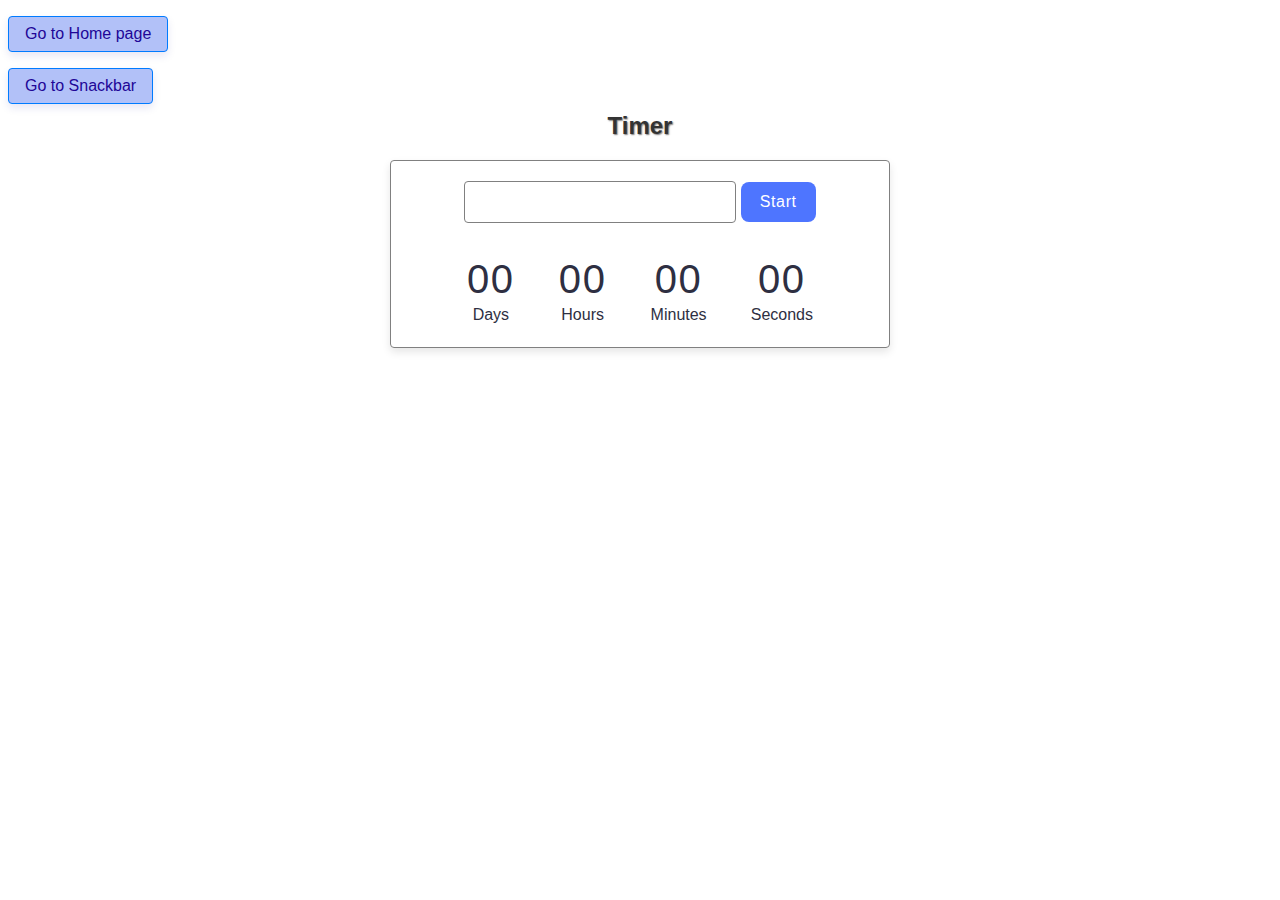
<file: src/1-timer.html>
<!DOCTYPE html>
<html lang="en">
  <head>
    <meta charset="UTF-8" />
    <meta name="viewport" content="width=device-width, initial-scale=1.0" />
    <title>Timer</title>
    <link rel="stylesheet" href="./css/1-timer.css" />
  </head>
  <body>
    <p><a class="navigation" href="./index.html">Go to Home page</a></p>
    <p><a class="navigation" href="./2-snackbar.html">Go to Snackbar</a></p>

    <!-- TODO Timer - Таймер зворотного відліку -->

    <h1 class="timer-title">Timer</h1>

    <div class="timer-container">
      <div class="input-box">
        <input type="text" id="datetime-picker" />
        <button type="button" data-start>Start</button>
      </div>

      <div class="timer">
        <div class="field">
          <span class="value" data-days>00</span>
          <span class="label">Days</span>
        </div>
        <div class="field">
          <span class="value" data-hours>00</span>
          <span class="label">Hours</span>
        </div>
        <div class="field">
          <span class="value" data-minutes>00</span>
          <span class="label">Minutes</span>
        </div>
        <div class="field">
          <span class="value" data-seconds>00</span>
          <span class="label">Seconds</span>
        </div>
      </div>
    </div>

    <script src="./js/1-timer.js" type="module" defer></script>
  </body>
</html>
</file>
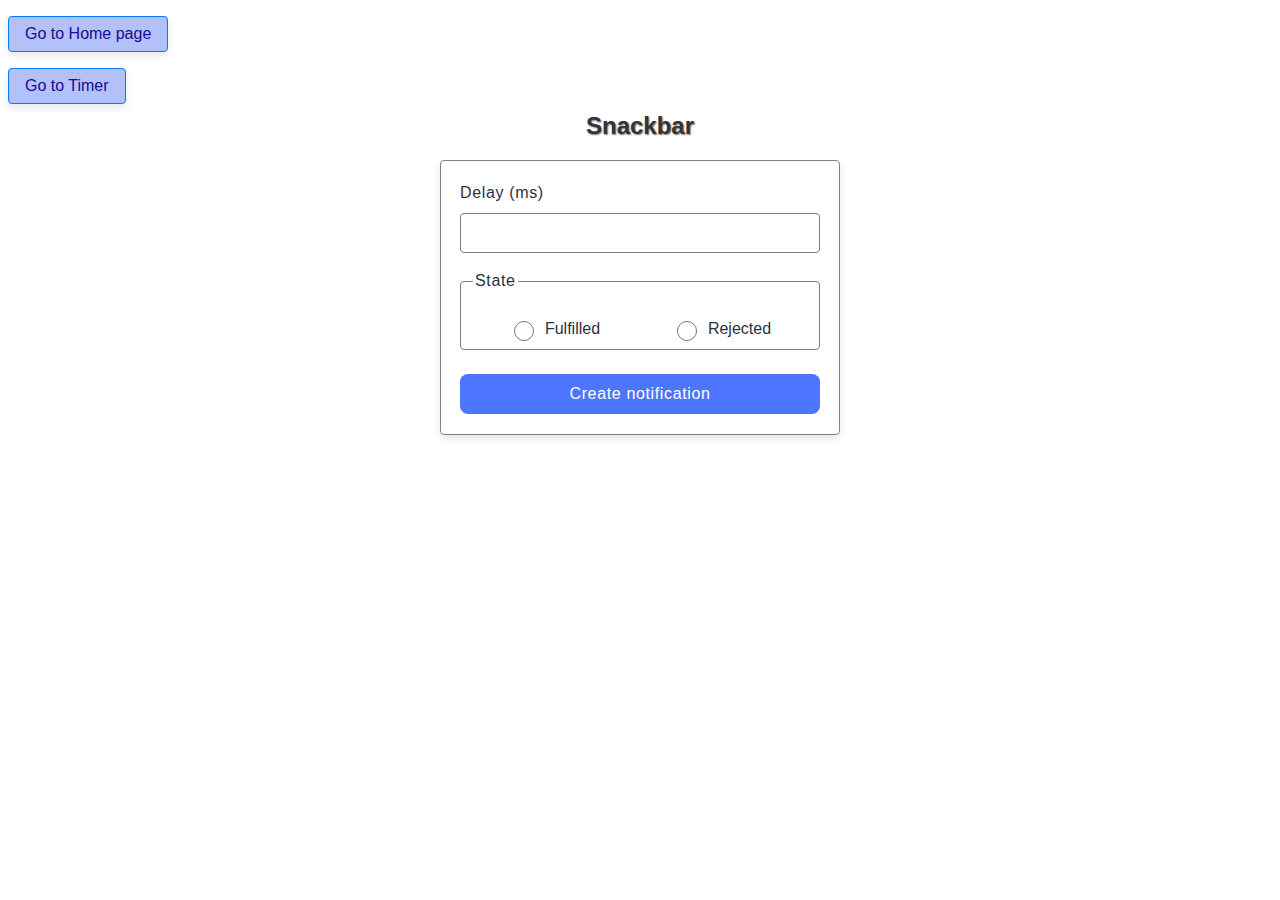
<file: src/2-snackbar.html>
<!DOCTYPE html>
<html lang="en">
  <head>
    <meta charset="UTF-8" />
    <meta name="viewport" content="width=device-width, initial-scale=1.0" />
    <title>Snackbar</title>
    <link rel="stylesheet" href="./css/2-snackbar.css" />
  </head>
  <body>
    <p><a class="navigation" href="./index.html">Go to Home page</a></p>
    <p><a class="navigation" href="./1-timer.html">Go to Timer</a></p>

    <!-- TODO Snackbar - Генератор промісів -->

    <h1 class="snackbar-title">Snackbar</h1>

    <form class="form">
      <label class="input-label">
        Delay (ms)
        <input class="input-delay" type="number" name="delay" />
      </label>

      <fieldset>
        <legend class="fieldset-legend">State</legend>
        <label class="fieldset-value">
          <input
            class="fieldset-input"
            type="radio"
            name="state"
            value="fulfilled"
          />
          Fulfilled
        </label>
        <label class="fieldset-value">
          <input
            class="fieldset-input"
            type="radio"
            name="state"
            value="rejected"
          />
          Rejected
        </label>
      </fieldset>

      <button class="btn-submit" type="submit">Create notification</button>
    </form>
    <script src="./js/2-snackbar.js" type="module" defer></script>
  </body>
</html>
</file>
<file: src/css/1-timer.css>
* {
  box-sizing: border-box;
}

body {
  background-color: #fff;
  font-family: 'Montserrat', sans-serif;
}

p {
  margin-bottom: 8px;
}

.navigation {
  display: inline-block;
  font-size: 16px;
  font-weight: 500;
  color: #210697;
  text-decoration: none;
  padding: 8px 16px;
  /* margin-bottom: 8px; */
  border: 1px solid #007bff;
  border-radius: 4px;
  box-shadow: 0 4px 8px rgba(23, 14, 148, 0.1);
  background-color: #b2c1f8;
  transition: background-color 0.3s, color 0.3s;
}

.navigation:hover,
.navigation:focus {
  background-color: #6c8cff;
}

.timer-title {
    margin: 0 auto;
    margin-bottom: 20px;
    width: 300px;
    text-align: center;
    font-size: 24px;
    font-weight: bold;
    color: #333;
    text-shadow: 1px 1px 1.5px #7c7a7a;
}

.timer-container {
  display: flex;
  flex-direction: column;
  justify-content: center;
  text-align: center;
  width: 100%;
  max-width: 500px;
  padding: 20px;
  height: auto;
  margin: 0 auto;

  border: 1px solid #808080;
  border-radius: 4px;
  box-shadow: 0 4px 8px rgba(0, 0, 0, 0.1);
}

.input-box {
  width: 355px;
  height: auto;
  margin: 0 auto;
  margin-bottom: 32px;
}

input {
  border: 1px solid #808080;
  border-radius: 4px;
  width: 272px;
  height: auto;

  font-weight: 400;
  font-size: 16px;
  line-height: 150%;
  letter-spacing: 0.04em;
  color: #2e2f42;

  padding: 8px 16px;
  transition: border 0.3s, color 0.3s;
}

input:hover,
input:focus-visible {
  border: 1px solid #000;
  cursor: pointer;
  outline: none;
}

input:active {
  border-color: #4e75ff;
  color: #000;
}

button {
  border-radius: 8px;
  padding: 8px 16px;
  width: 75px;
  height: auto;
  background: #4e75ff;
  border: none;

  font-weight: 500;
  font-size: 16px;
  line-height: 150%;
  letter-spacing: 0.04em;
  color: #fff;

  transition: border 0.3s, color 0.3s;
}

button:hover,
button:focus {
  background: #6c8cff;
  cursor: pointer;
}

button:disabled {
    background: #cfcfcf;
    color: #989898;
}

.timer {
  display: flex;
  flex-direction: row;
  justify-content: space-between;
  text-align: center;
  gap: 0px;
  width: 346px;
  height: auto;
  margin: 0 auto;
}

.field {
  display: flex;
  flex-direction: column;
  justify-content: center;
  text-align: center;
}

.value {
  font-weight: 400;
  font-size: 40px;
  line-height: 120%;
  letter-spacing: 0.04em;
  color: #2e2f42;
}

.label {
  font-weight: 400;
  font-size: 16px;
  line-height: 150%;
  color: #2e2f42;
}
</file>
<file: src/css/2-snackbar.css>
* {
  box-sizing: border-box;
}

body {
  background-color: #fff;
  font-family: 'Montserrat', sans-serif;
}

p {
  margin-bottom: 8px;
}

.navigation {
  display: inline-block;
  font-size: 16px;
  font-weight: 500;
  color: #210697;
  text-decoration: none;
  padding: 8px 16px;
  /* margin-bottom: 8px; */
  border: 1px solid #007bff;
  border-radius: 4px;
  box-shadow: 0 4px 8px rgba(23, 14, 148, 0.1);
  background-color: #b2c1f8;
  transition: background-color 0.3s, color 0.3s;
}

.navigation:hover,
.navigation:focus {
  background-color: #6c8cff;
}

.snackbar-title {
  margin: 0 auto;
    margin-bottom: 20px;
    width: 300px;
    text-align: center;
    font-size: 24px;
    font-weight: bold;
    color: #333;
    text-shadow: 1px 1px 1.5px #7c7a7a;
}
.form {
  display: flex;
  align-items: center;
  justify-content: center;
  flex-direction: column;
  border: 1px solid #808080;
  border-radius: 4px;
  box-shadow: 0 4px 8px rgba(0, 0, 0, 0.1);
  width: 100%;
  max-width: 400px;
  padding: 20px;
  height: auto;
  margin: 0 auto;
}

.input-label {
  display: flex;
  align-items: flex-start;
  justify-content: flex-start;
  flex-direction: column;
  gap: 8px;

  font-weight: 400;
  font-size: 16px;
  line-height: 1.5;
  letter-spacing: 0.04em;
  color: #2e2f42;
  width: 360px;
  height: auto;
}

.input-delay {
  border: 1px solid #808080;
  border-radius: 4px;
  width: 360px;
  height: 40px;
  padding: 16px;
  margin-bottom: 16px;

  font-weight: 400;
  font-size: 16px;
  line-height: 1.5;
  letter-spacing: 0.04em;
  color: #2e2f42;
  transition: border-color 0.3s ease;
}

.input-delay:hover {
  cursor: pointer;
  border: 1px solid #000;
}

.input-delay:focus {
  cursor: pointer;
  outline: none;
  border: 1px solid #4e75ff;
}

.input-delay:active {
  border: 1px solid #4e75ff;
}

fieldset {
  display: flex;
  align-items: center;
  justify-content: space-around;
  flex-direction: row;
  width: 360px;
  height: auto;

  border-radius: 4px;
  border: 1px solid #808080;
  transition: border-color 0.3s ease;
  margin-bottom: 24px;
  padding-top: 24px;
  padding-bottom: 8px;
}

fieldset:hover,
fieldset:focus-within {
  cursor: pointer;
  border-radius: 4px;
  border: 1px solid #000;
}

fieldset:active {
  border: 1px solid #000;
}

.fieldset-legend {
  font-weight: 400;
  font-size: 16px;
  line-height: 1.5;
  letter-spacing: 0.04em;
  color: #2e2f42;
}

.fieldset-value {
  display: flex;
  align-items: center;
  justify-content: center;
  flex-direction: row;
  gap: 8px;

  font-weight: 400;
  font-size: 16px;
  line-height: 1.5;
  color: #2e2f42;
}

.fieldset-value:hover,
.fieldset-value:focus {
  cursor: pointer;
}

.fieldset-input {
  display: flex;
  align-items: center;
  justify-content: center;
  flex-direction: row;

  width: 20px;
  height: 20px;
}

.fieldset-input:hover,
.fieldset-input:focus {
  cursor: pointer;
}

.fieldset-input:active {
  border: 1px solid #000;
}

.btn-submit {
  display: flex;
  align-items: center;
  justify-content: center;
  flex-direction: row;
  gap: 10px;

  border-radius: 8px;
  border: none;
  padding: 8px 16px;
  width: 360px;
  height: auto;

  background: #4e75ff;

  font-family: 'Montserrat', sans-serif;
  font-weight: 500;
  font-size: 16px;
  line-height: 1.5;
  letter-spacing: 0.04em;
  color: #fff;
  transition: background-color 0.3s, color 0.3s;
}

.btn-submit:hover,
.btn-submit:focus {
  cursor: pointer;
  background: #6c8cff;
  outline: none;
}

.btn-submit:active {
  background: #4e75ff;
}
</file>
